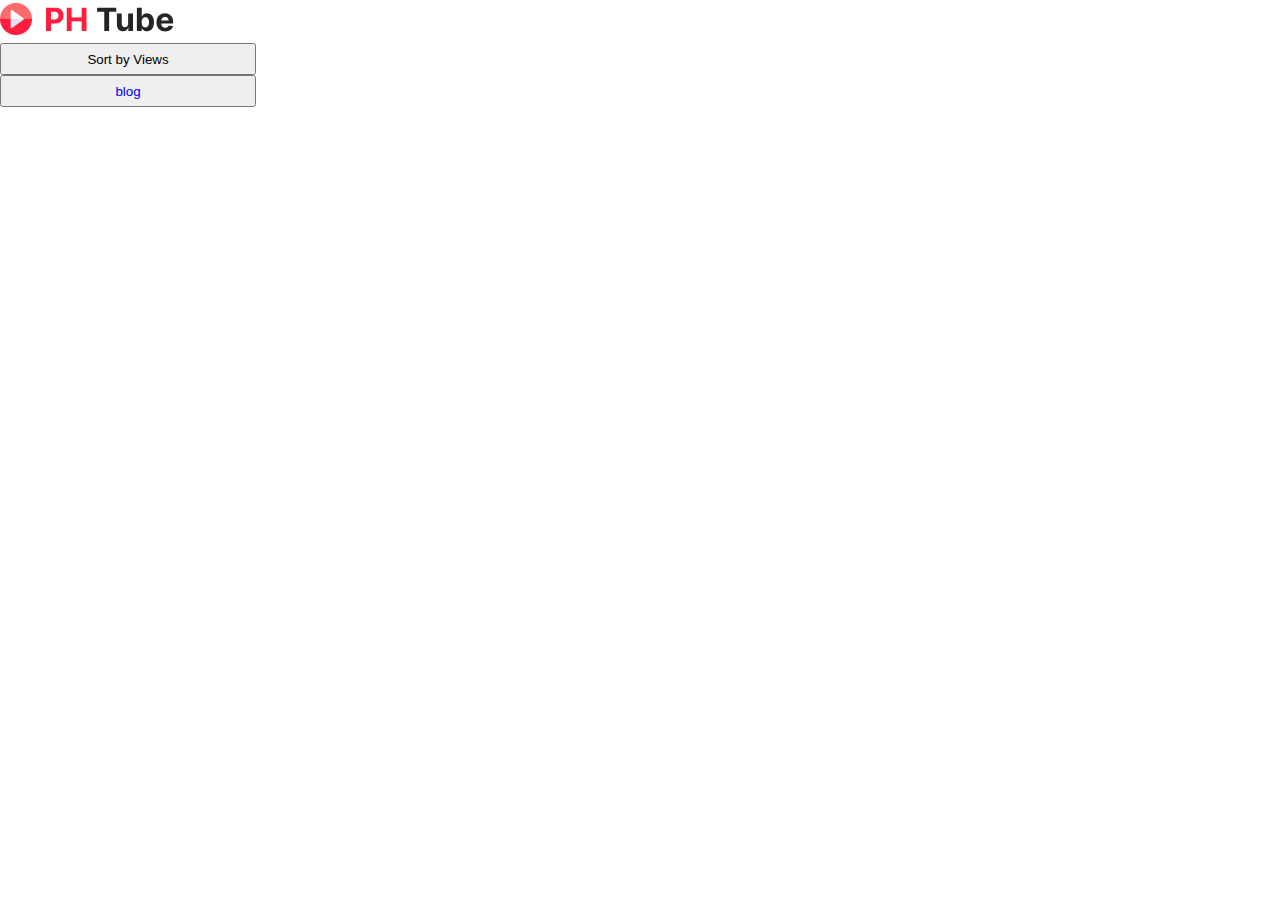
<file: index.html>
<!DOCTYPE html>
<html lang="en">
<head>
    <meta charset="UTF-8">
    <meta name="viewport" content="width=device-width, initial-scale=1.0">
    <title>Api Call Project</title>


    <!-- bootstrap css cdn link -->
    <link href="https://cdn.jsdelivr.net/npm/bootstrap@5.0.2/dist/css/bootstrap.min.css" rel="stylesheet" integrity="sha384-EVSTQN3/azprG1Anm3QDgpJLIm9Nao0Yz1ztcQTwFspd3yD65VohhpuuCOmLASjC" crossorigin="anonymous">


    <!-- custom css stylesheet link -->
    <link rel="stylesheet" href="./styles.css">

</head>
<body>
    <!-- header section start -->
    <header class="mb-5">
        <section class="container-fluid">
            <div class="row d-flex justify-content-between align-items-center mt-3">
                <div class="col-4 d-flex justify-content-start">
                    <img src="./images/Logo.png" alt="" class="img-fluid">
                </div>
                <div class="col-4 d-flex justify-content-center align-items-center">
                    <button class="btn btn-primary text-info text-light ps-4 pe-4">Sort by Views</button>
                </div>
                <div class="col-4 d-flex justify-content-end align-items-center">
                    <button class="btn btn-primary"><a href="./htmlPages/discuss.html" class="text-white">blog</a></button>
                </div>
            </div>
        </section>
    </header>
    <!-- header section start -->

    <section id="all-data mb-5">
        <div class="container-fluid">
            <div id="category-nav" class="mt-5 d-flex flex-column flex-md-row gap-2 justify-content-center align-items-center bg-info p-4 rounded">
            </div>
        </div>
    </section>

    <section id="data-container">
        <div class="container-fluid mt-4 ms-lg-5">
            <div class="d-flex justify-content-center align-items-center ms-lg-5">
                <div id="all-details-data" class="row d-flex gap-5 ms-lg-5">

                </div>
            </div>
            
        </div>
    </section>

    


    <!-- boot strap js cdn link -->
    <script src="https://cdn.jsdelivr.net/npm/bootstrap@5.0.2/dist/js/bootstrap.bundle.min.js" integrity="sha384-MrcW6ZMFYlzcLA8Nl+NtUVF0sA7MsXsP1UyJoMp4YLEuNSfAP+JcXn/tWtIaxVXM" crossorigin="anonymous"></script>


    <!-- javascript file link -->
    <script src="./jsFiles/app.js" type="module"></script>
</body>
</html>
</file>
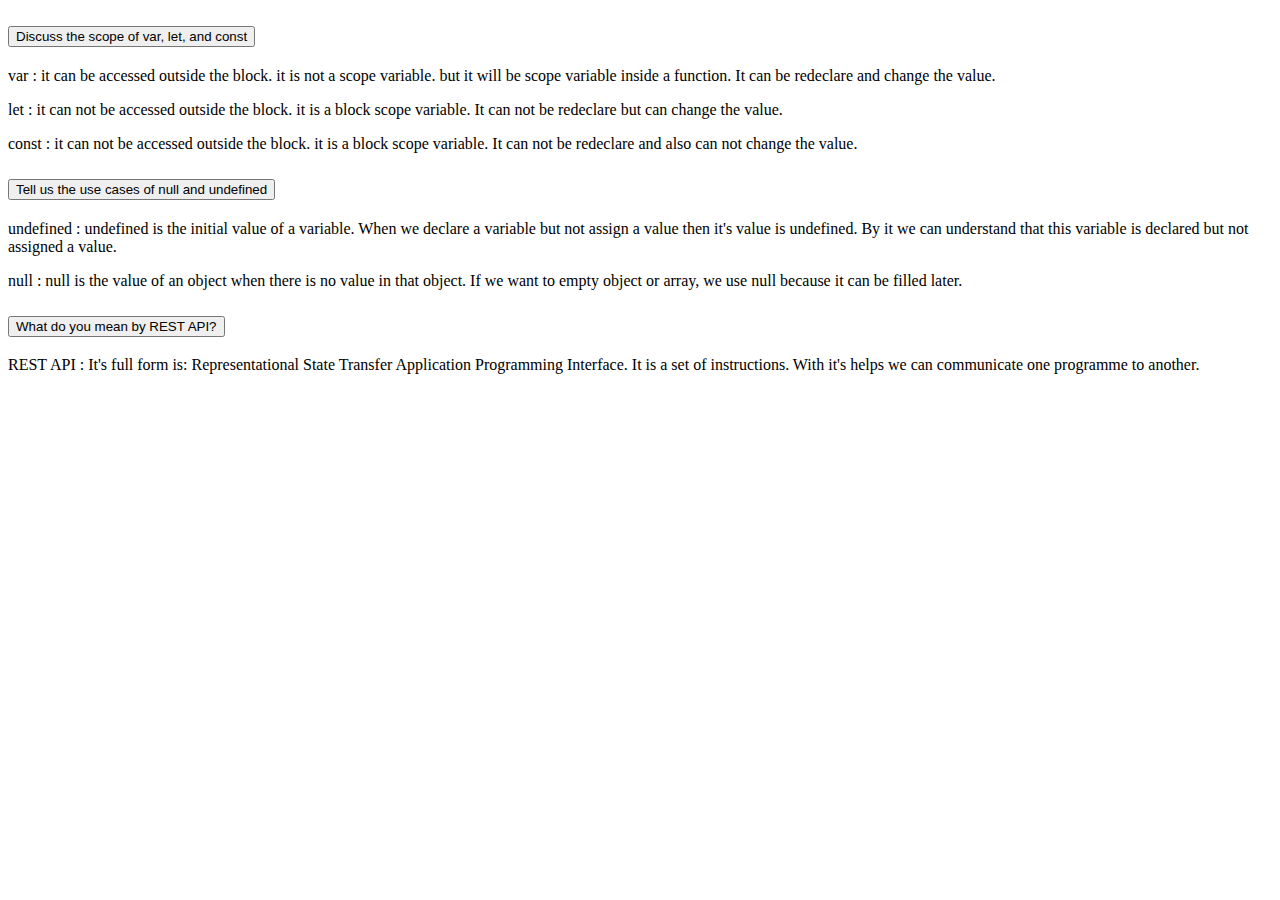
<file: htmlPages/discuss.html>
<!DOCTYPE html>
<html lang="en">
    <head>
        <meta charset="UTF-8" />
        <meta name="viewport" content="width=device-width, initial-scale=1.0" />
        <title>Document</title>

        <!-- bootstrap css cdn link -->
        <link
            href="https://cdn.jsdelivr.net/npm/bootstrap@5.0.2/dist/css/bootstrap.min.css"
            rel="stylesheet"
            integrity="sha384-EVSTQN3/azprG1Anm3QDgpJLIm9Nao0Yz1ztcQTwFspd3yD65VohhpuuCOmLASjC"
            crossorigin="anonymous"
        />
    </head>
    <body>
        <section class="container-fluid bg-info mt-3">
            <div class="row p-5">
                <div class="col-12 mt-5 container-fluid">
                    <div class="accordion" id="accordionExample">
                        <div class="accordion-item">
                            <h2 class="accordion-header" id="headingOne">
                                <button
                                    class="accordion-button"
                                    type="button"
                                    data-bs-toggle="collapse"
                                    data-bs-target="#collapseOne"
                                    aria-expanded="true"
                                    aria-controls="collapseOne"
                                >
                                    Discuss the scope of var, let, and const
                                </button>
                            </h2>
                            <div
                                id="collapseOne"
                                class="accordion-collapse collapse show"
                                aria-labelledby="headingOne"
                                data-bs-parent="#accordionExample"
                            >
                                <div class="accordion-body">
                                    <p>
                                        <span class="fs-3">var :</span> it can
                                        be accessed outside the block. it is not
                                        a scope variable. but it will be scope
                                        variable inside a function. It can be
                                        redeclare and change the value.
                                    </p>
                                    <p>
                                        <span class="fs-3">let :</span> it can
                                        not be accessed outside the block. it is
                                        a block scope variable. It can not be
                                        redeclare but can change the value.
                                    </p>
                                    <p>
                                        <span class="fs-3">const :</span> it can
                                        not be accessed outside the block. it is
                                        a block scope variable. It can not be
                                        redeclare and also can not change the
                                        value.
                                    </p>
                                </div>
                            </div>
                        </div>
                        <div class="accordion-item">
                            <h2 class="accordion-header" id="headingTwo">
                                <button
                                    class="accordion-button collapsed"
                                    type="button"
                                    data-bs-toggle="collapse"
                                    data-bs-target="#collapseTwo"
                                    aria-expanded="false"
                                    aria-controls="collapseTwo"
                                >
                                    Tell us the use cases of null and undefined
                                </button>
                            </h2>
                            <div
                                id="collapseTwo"
                                class="accordion-collapse collapse"
                                aria-labelledby="headingTwo"
                                data-bs-parent="#accordionExample"
                            >
                                <div class="accordion-body">
                                    <p>
                                        <span class="fs-3">undefined :</span>
                                        undefined is the initial value of a
                                        variable. When we declare a variable but
                                        not assign a value then it's value is
                                        undefined. By it we can understand that
                                        this variable is declared but not
                                        assigned a value.
                                    </p>

                                    <p>
                                        <span class="fs-3">null :</span> null is
                                        the value of an object when there is no
                                        value in that object. If we want to
                                        empty object or array, we use null
                                        because it can be filled later.
                                    </p>
                                </div>
                            </div>
                        </div>
                        <div class="accordion-item">
                            <h2 class="accordion-header" id="headingThree">
                                <button
                                    class="accordion-button collapsed"
                                    type="button"
                                    data-bs-toggle="collapse"
                                    data-bs-target="#collapseThree"
                                    aria-expanded="false"
                                    aria-controls="collapseThree"
                                >
                                    What do you mean by REST API?
                                </button>
                            </h2>
                            <div
                                id="collapseThree"
                                class="accordion-collapse collapse"
                                aria-labelledby="headingThree"
                                data-bs-parent="#accordionExample"
                            >
                                <div class="accordion-body">
                                    <p>
                                        <span class="fs-3">REST API : </span
                                        >It's full form is: Representational
                                        State Transfer Application Programming
                                        Interface. It is a set of instructions.
                                        With it's helps we can communicate one
                                        programme to another.
                                    </p>
                                </div>
                            </div>
                        </div>
                    </div>
                </div>
            </div>
        </section>

        <!-- boot strap js cdn link -->
        <script
            src="https://cdn.jsdelivr.net/npm/bootstrap@5.0.2/dist/js/bootstrap.bundle.min.js"
            integrity="sha384-MrcW6ZMFYlzcLA8Nl+NtUVF0sA7MsXsP1UyJoMp4YLEuNSfAP+JcXn/tWtIaxVXM"
            crossorigin="anonymous"
        ></script>
    </body>
</html>
</file>
<file: styles.css>
* {
    margin: 0;
    padding: 0;
    box-sizing: border-box;
}

a {
    text-decoration: none;
}

button {
    width: 16rem;
    height: 2rem;
}

.profile-pic {
    width: 40px;
    height: 40px;
    border-radius: 50%;
}

.post-time {
    bottom: 0;
    right: 16px;
    color: white;
    font-size: 15px;
    background-image: linear-gradient(to right, rgba(0, 0, 0, 0.5), rgba(0, 0, 0, 1));
}

.tik {
    width: 20px;
    height: 20px;
    border-radius: 50%;
}
</file>
